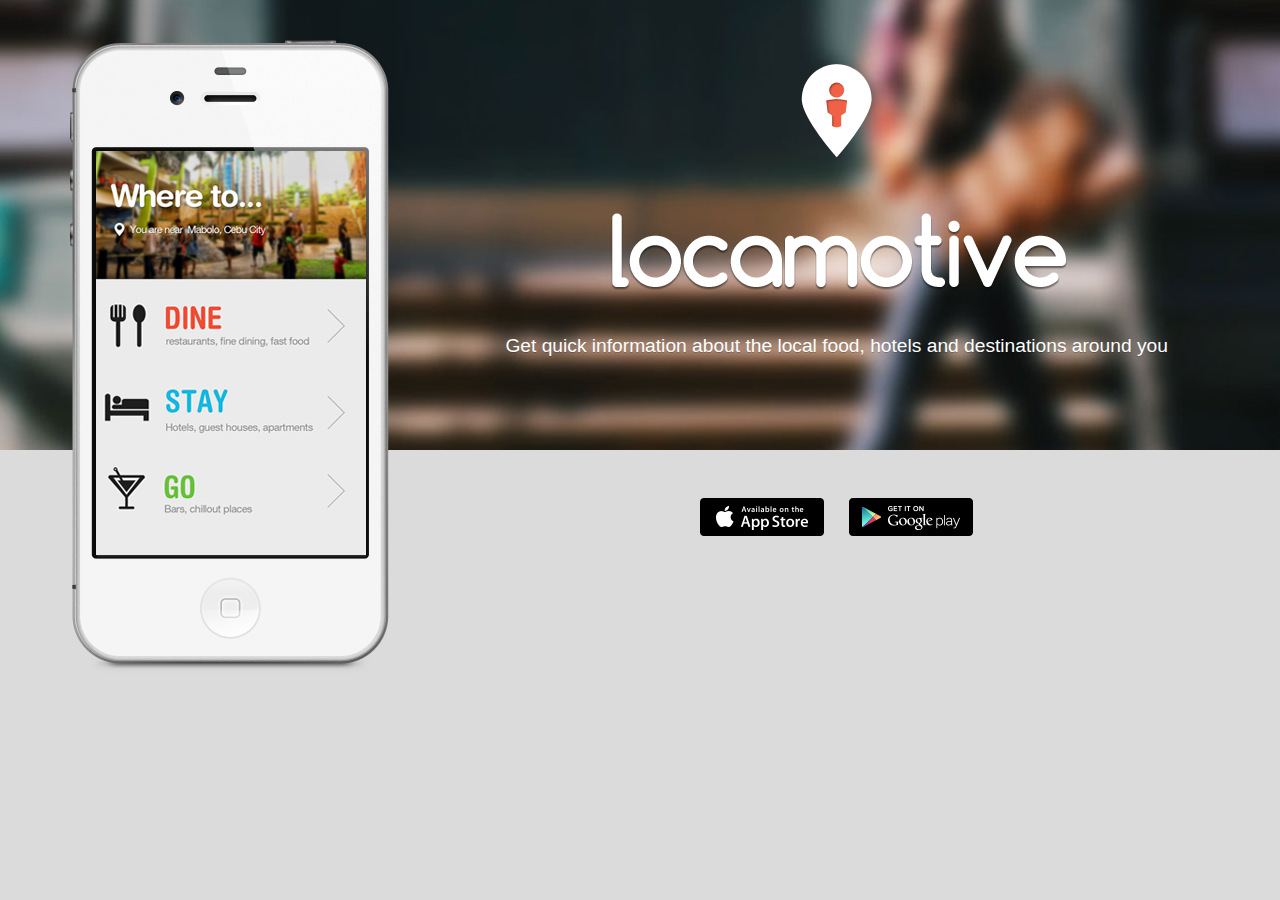
<file: index.html>
<!DOCTYPE html>
<html>
  <head>
    <title>Locamotive</title>
    <link rel="stylesheet" href="assets/stylesheets/ie.css">
    <link rel="stylesheet" href="assets/stylesheets/grid.css">
    <link rel="stylesheet" href="assets/stylesheets/styles.css">
  </head>
  <body>
    <div class="cover-page">
      <div class="container">
        <div class="row">
          <div class="header group">
            <div class="fourcol">
              <div class="iphone-for-desktop">
                <div class="iphone"></div>
              </div>
            </div>
            <div class="eightcol last">
                <div class="page-center">
                <div class="block">
                  <div class="logo"></div>
                </div>
                <div class="block">
                  <div class="logo-name"></div>
                </div>
                <div class="block">
                  <h2>Get quick information about the local food, hotels and destinations around you</h2>
                </div>
                <div class="download-links download-section-for-mobile">
                  <a href="#" class="download-link ios"></a>
                  <a href="#" class="download-link google"></a>
                </div>
                <div class="iphone-for-mobile">
                  <div class="iphone-cut"></div>
                </div>
                </div>
                <div class="download-links">
                  <a href="#" class="download-link ios"></a>
                  <a href="#" class="download-link google"></a>
                </div>
            </div>
             
          </div> 
          
        </div>
      </div>
    </div>
  </body>
</html>
</file>
<file: assets/stylesheets/ie.css>
.onecol {
width: 4.7%;
}

.twocol {
width: 13.2%;
}

.threecol {
width: 22.05%;
}

.fourcol {
width: 30.6%;
}

.fivecol {
width: 39%;
}

.sixcol {
width: 48%;
}

.sevencol {
width: 56.75%;
}

.eightcol {
width: 61.6%;
}

.ninecol {
width: 74.05%;
}

.tencol {
width: 82%;
}

.elevencol {
width: 91.35%;
}
</file>
<file: assets/stylesheets/styles.css>
/* ============================== */
/* ! Layout for desktop version   */
/* ============================== */

	body {
		font-family:  sans-serif;
		font-size: 100%;
		background: #dbdbdb;
	}
	.cover-page{
		height: 450px;
		background: url(../images/cover.jpg) no-repeat center bottom;
		background-size: cover-image;
	}
	.iphone{
		width: 319px;
		display: block;
		height: 634px;
		background: url(../images/iphone.png) no-repeat;
	}
	.iphone-cut{
		width: 319px;
		height: 400px;
		background: url(../images/iphone.png) no-repeat;
		background-position: 0 -636px;
		margin: 0 auto;
		
	}
	.iphone-for-mobile{
		display: none;
	}
	.header{
		padding-top: 40px;
	}
	.logo{
		width: 80px;
		height: 103px;
		display: inline-block;
		background: url(../images/logo.png) no-repeat;
	}
	.logo-name{
		width: 468px;
		height: 84px;
		display: inline-block;
		background: url(../images/logo-name.png) no-repeat;
	}
	.block{
		padding: 20px 0;
	}
	.page-center{
		text-align: center;
	}
	.download-section-for-mobile{
		display: none;
	}
	.header h2{
		font-size: 1.2em;
		font-weight: 100;
		color: #fff;
		text-shadow: 0 1px 0 rgba(0,0,0,.2);
	}
	.download-links{
		padding-top: 120px;
		text-align: center;
	}
	.download-link{
		background: url('../images/download-button.png') no-repeat;
		width: 124px;
		height: 39px;
		display: inline-block;
	}

	.download-link.ios{
		background-position: 0 0;
		margin-right: 20px;
	}
	.download-link.google{
		background-position: 0 -41px;
	}


/* ============================= */
/* ! Layout for mobile version   */
/* ============================= */



@media handheld, only screen and (max-width: 767px) {

	body {
		
	}
	.iphone-for-desktop{
		display: none;
	}
	.iphone-for-mobile{
		display: block;
	}
	.logo-name{
		width: 300px;
		height: 56px;
		background-size: 100%;
	}
	.header{
		height: 850px;
		padding-top: 20px;
	}
	.block{
		padding: 10px 0;
	}
	.iphone-cut{
		height: 496px;
	}
	.download-links{
		display: none;
	}
	.download-links.download-section-for-mobile{
		display: block;
	}
	.download-links{
		padding: 15px 0;
	}

}
@media handheld, only screen and (max-width: 846px) {
	.logo-name{
		width: 300px;
		background-size: 100%;
	}
}


/* ========================================== */
/* ! Provide higher res assets for iPhone 4   */
/* ========================================== */

@media only screen and (-webkit-min-device-pixel-ratio: 2) { 

/*	.logo {
		background: url(logo2x.jpg) no-repeat;
		background-size: 212px 303px;
	}*/

}
</file>
<file: assets/stylesheets/grid.css>
/* CSS Resets */

html,body,div,span,object,iframe,h1,h2,h3,h4,h5,h6,p,blockquote,pre,a,abbr,address,cite,code,del,dfn,em,img,ins,q,small,strong,sub,sup,dl,dt,dd,ol,ul,li,fieldset,form,label,legend,table,caption,tbody,tfoot,thead,tr,th,td{border:0;margin:0;padding:0}article,aside,figure,figure img,figcaption,hgroup,footer,header,nav,section,video,object{display:block}a img{border:0}figure{position:relative}figure img{width:100%}


/* ==================================================================================================================== */
/* ! The 1140px Grid V2 by Andy Taylor \ http://cssgrid.net \ http://www.twitter.com/andytlr \ http://www.andytlr.com   */
/* ==================================================================================================================== */

/* Clear fix */
.group:before,
.group:after {
    content: "";
    display: table;
} 
.group:after {
    clear: both;
}
.group {
    zoom: 1; /* For IE 6/7 (trigger hasLayout) */
}

.container {
padding-left: 20px;
padding-right: 20px;
}

.row {
width: 100%;
max-width: 1140px;
min-width: 755px;
margin: 0 auto;
overflow: hidden;
}

.onecol, .twocol, .threecol, .fourcol, .fivecol, .sixcol, .sevencol, .eightcol, .ninecol, .tencol, .elevencol {
margin-right: 3.8%;
float: left;
min-height: 1px;
}

.row .onecol {
width: 4.85%;
}

.row .twocol {
width: 13.45%;
}

.row .threecol {
width: 22.05%;
}

.row .fourcol {
width: 30.75%;
}

.row .fivecol {
width: 39.45%;
}

.row .sixcol {
width: 48%;
}

.row .sevencol {
width: 56.75%;
}

.row .eightcol {
width: 65.4%;
}

.row .ninecol {
width: 74.05%;
}

.row .tencol {
width: 82.7%;
}

.row .elevencol {
width: 91.35%;
}

.row .twelvecol {
width: 100%;
float: left;
}

.last {
margin-right: 0px;
}

img, object, embed {
max-width: 100%;
}

img {
	height: auto;
}


/* Smaller screens */

@media only screen and (max-width: 1023px) {

	body {
	font-size: 0.8em;
	line-height: 1.5em;
	}
	
	}


/* Mobile */

@media handheld, only screen and (max-width: 767px) {

	body {
	font-size: 16px;
	-webkit-text-size-adjust: none;
	}
	
	.row, body, .container {
	width: 100%;
	min-width: 0;
	margin-left: 0px;
	margin-right: 0px;
	padding-left: 0px;
	padding-right: 0px;
	}
	
	.row .onecol, .row .twocol, .row .threecol, .row .fourcol, .row .fivecol, .row .sixcol, .row .sevencol, .row .eightcol, .row .ninecol, .row .tencol, .row .elevencol, .row .twelvecol {
	width: auto;
	float: none;
	margin-left: 0px;
	margin-right: 0px;
	padding-left: 20px;
	padding-right: 20px;
	}

}
</file>
